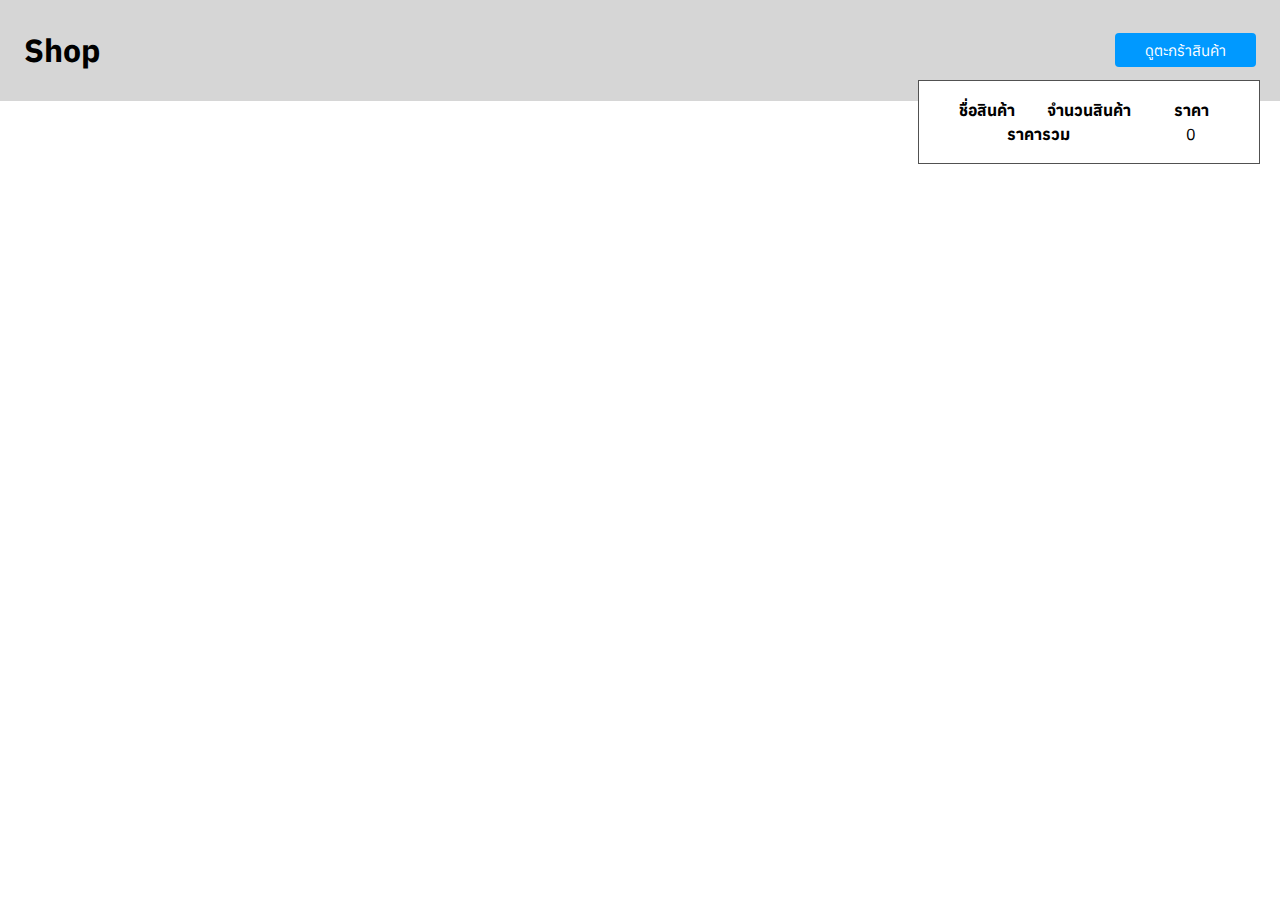
<file: index.html>
<!DOCTYPE html>
<html lang="en">
<head>
    <meta charset="UTF-8">
    <meta name="viewport" content="width=device-width, initial-scale=1.0">
    <title>Shop</title>
    <!-- ใช้ link ดึงข้อมูล css มาใช้ในส่วนต่างๆ -->
    <link rel="stylesheet" href="index.css"/>
    <link rel="preconnect" href="https://fonts.googleapis.com">
    <link rel="preconnect" href="https://fonts.gstatic.com" crossorigin>
    <link href="https://fonts.googleapis.com/css2?family=Anuphan:wght@400;700family=Open+Sans:ital,wght@400;700&display=swap" rel="stylesheet">
</head>
<body>
    <!--  Navbar ส่วนบน -->
    <nav>
        <!-- ชื่อเว็บ / ไอคอน -->
        <div><h1>Shop</h1></div>
        <div>
            <!-- ปุ่น View Cart -->
            <button id="viewCart">ดูตะกร้าสินค้า</button>
            <div id="cartSummary">
                <!-- สร้างตารางมาเก็บข้อมูล -->
                <table>
                    <!-- ส่วนหัวตาราง ROW มีชื่อ จำนวน ราคา -->
                    <thead>
                        <!-- tr กำหนด row ของตาราง -->
                        <tr>
                            <!-- th กำหนด head ของตาราง -->
                            <th>ชื่อสินค้า</th>
                            <th>จำนวนสินค้า</th>
                            <th>ราคา</th>
                        </tr>
                    </thead>
                    <!-- ส่วนเนื้อหาข้อมูลในตาราง ชื่อสินค้าอะไร จำนวนเท่าไร ราคาเท่าไร -->
                    <tbody id="cartSummary_items">
                    </tbody>
                    <!-- ราคารวมส่วนท้าย -->
                     <tfoot>
                        <!-- colspan="2" จะใช้เพื่อบอกว่าเราจะใช้ row ทั้งหมด 2 ช่อง และ ใช้ th เพราะจะเน้นว่าคือราคารวม-->
                        <th colspan="2">ราคารวม</th>
                        <td id="cartSummary_total">0</td>
                     </tfoot>
                </table>
            </div>
        </div>

    </nav>
    <!-- สร้าง list สินค้า -->
    <main>
        <!-- เลือกเป็น section เพราะเผื่อมีสินค้าหลายชนิด -->
        <section id="productList">

        </section>
    </main>
    <script src="index.js"></script>
</body>
</html>
</file>
<file: index.css>
/* ควรในใส่ทุกครั้ง เป็นการกำหนดขนาดของ box เราให้ตรงตามที่ตั้งไว้ */
* {
    box-sizing: border-box;
    font-family: "Anuphan","Open Sans", sans-serif;
}

/* ไม่ต้องการให้ ในส่วนของ html หรือ body มีช่องว่างระหว่างขอบใดๆ */
html,body {
    /* ช่องว่างระหว่างเนื้อหาและขอบ */
    padding: 0;
    /* ช่องว่างระหว่างกล่องกับ padding */
    margin: 0;
}

/* เป็นคำสั่งกำหนดส่วน header ให้ยึดตำแหน่งด้านบนสุดของหน้าเป็นหลัก*/
nav {
    position: sticky;
    /* padding บนล่าง / ซ้ายขวา ระยะขอบกับกล่อง*/
    padding: 8px 24px ;
    background-color: rgb(214, 214, 214);
    /* จัดให้มาอยู่ในแนวเดียวกัน flex */
    display: flex;
    /* จัดรูปแบบบในแนวนอนโดยจัด Flex Item ให้มีช่องว่างระหว่าง ด้านหน้า ตรงกลาง ด้านหลัง ให้เท่ากัน*/
    justify-content: space-between;
    align-items: center;
}

/* จัดรูปแบบของ cartSummary ให้แยกออกมาจาก nav */
#cartSummary {
    /* แยกออกมาให้เป็นอิสระแล้วจัดตำแหน่งใหม่ */
    position: absolute;
    /* ลงมาจาข้างบน 40px */
    top: 80px;
    /* เลื่อนจากขวาเข้ามา 20px */
    right: 20px;
    /* สีพื้นหลัง */
    background-color: white;
    /* ระยะห่างขอบกับกล่อง */
    padding: 16px;
    /* ใส่กรอบ */
    border: 1px solid rgb(81, 81, 81);

    /* แก้่ไขตารางภายใต้ cartSummary */
    table {
        /* กำหนดขนาดตัวอักษร */
        th {
            font-weight: 700;
        }
        th,td {
            /* ขนาดขั้นต่ำของตาราง */
            min-width: 100px;
            /* จัดตัวอักษรตรงกลาง */
            text-align: center;
        }
    }
}

/* รายการสินค้า */
.productCard {
    /* ใส่เส้นเพื่อดูว่าลักษณะยังไง */
    /* border: 1px solid black; */
}

/* รูปภาพสินค้า */
.productThumbnail {
    /* ทำให้รูปใหญ่เต็มกรอบ */
    width: 100%;
    /* กำหนดขนาด */
    height: 100px;
    /* กรณีขยายแล้วผิดสัดส่วน ให้ใช้เพื่อรักษาสัดส่วนไว้ */
    object-fit: cover;
    /* เพิ่มขอบโค้ง */
    border-radius: 8px;
}

#productList {
    /*  ใช้ไว้จัด element ให้เป็นแบบ row column  */
    display: grid;
    /* กำหนดความกว้างสูงสุดที่รับได้ */
    max-width: 1240px;
    /* จัดให้อยู่กึ่งกลางใช้ auto || บน > ล่าง / ซ้าย > ขวา */
    margin: 5em auto;
    /* กำหนดแบบตายตัวว่ามีกี่ column */
    /* grid-template-columns: 1fr 1fr 1fr ; */
    /* repeat ใช้กำหนดให้มันออโต้ขนาด ขนาดเท่าไหร่ก็ได้ตามหน้าจอ โดยมีขนาดของ card พื้นฐาน ขั้นต่่ำ 280px และไม่เกิน 1ช่อง */
    grid-template-columns: repeat(auto-fit,minmax(280px,1fr)); 
    /* ช่องว่างระหว่างกล่อง */
    gap: 2em;
    /* ขอบข้างๆ */
    padding: 1em;
}
/* รายละเอียดสินค้า */
.productBottomSheet {
    /* จัดเป็น flex เนื่องจากอยากให้ข้อมูล กับ Button อยู่แนวเดียวกัน */
    display: flex;
    /* จัดให้แยกคนละฝั่ง */
    justify-content: space-between;
}

.productInfoContainer {}

/* แก้ส่วนของชื่อสินค้า */
.productName {
    /* กำหนดให้เป็น block เพื่อที่จะได้กำหนดตำแหน่งได้ */
    display: block; 
    /* กำหนดให้ห่างจากด้านบน 1 ตัวอกษร */
    margin-top: 1em;
    

}

.productPrice {}

.addToCart {
    /* เพิ่มสีพื้นหลังปุ่ม */
    background-color: rgb(0, 153, 255);
    /* ขอบโค้ง */
    border-radius: 4px;
    border: none;
    color: white;
    padding: 0.5em 2em;
}

#viewCart {
    /* เพิ่มสีพื้นหลังปุ่ม */
    background-color: rgb(0, 153, 255);
    /* ขอบโค้ง */
    border-radius: 4px;
    border: none;
    color: white;
    padding: 0.5em 2em;
    font-size: 15px;
}
</file>
